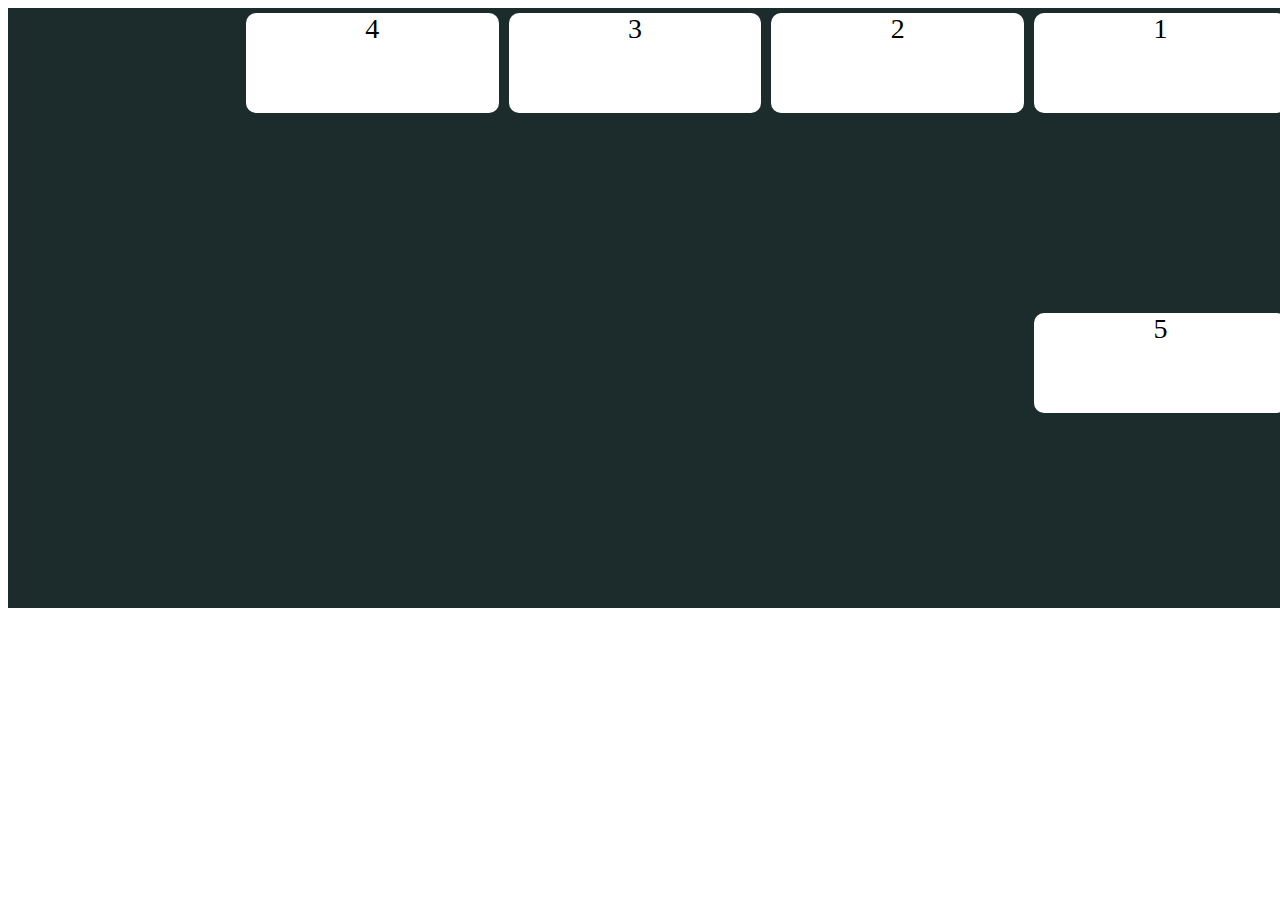
<file: Flex_direccion/index.html>
<!DOCTYPE html>
<html lang="es">
<head>
    <meta charset="UTF-8">
    <meta name="viewport" content="width=device-width, initial-scale=1.0">
    <title>Document</title>
    <link rel="stylesheet" href="./estilos.css">
</head>
<body>
    <main class="contenedor">
        <p>1</p>
        <p>2</p>
        <p>3</p>
        <p>4</p>
        <p>5</p>

    </main>
</body>
</html>
</file>
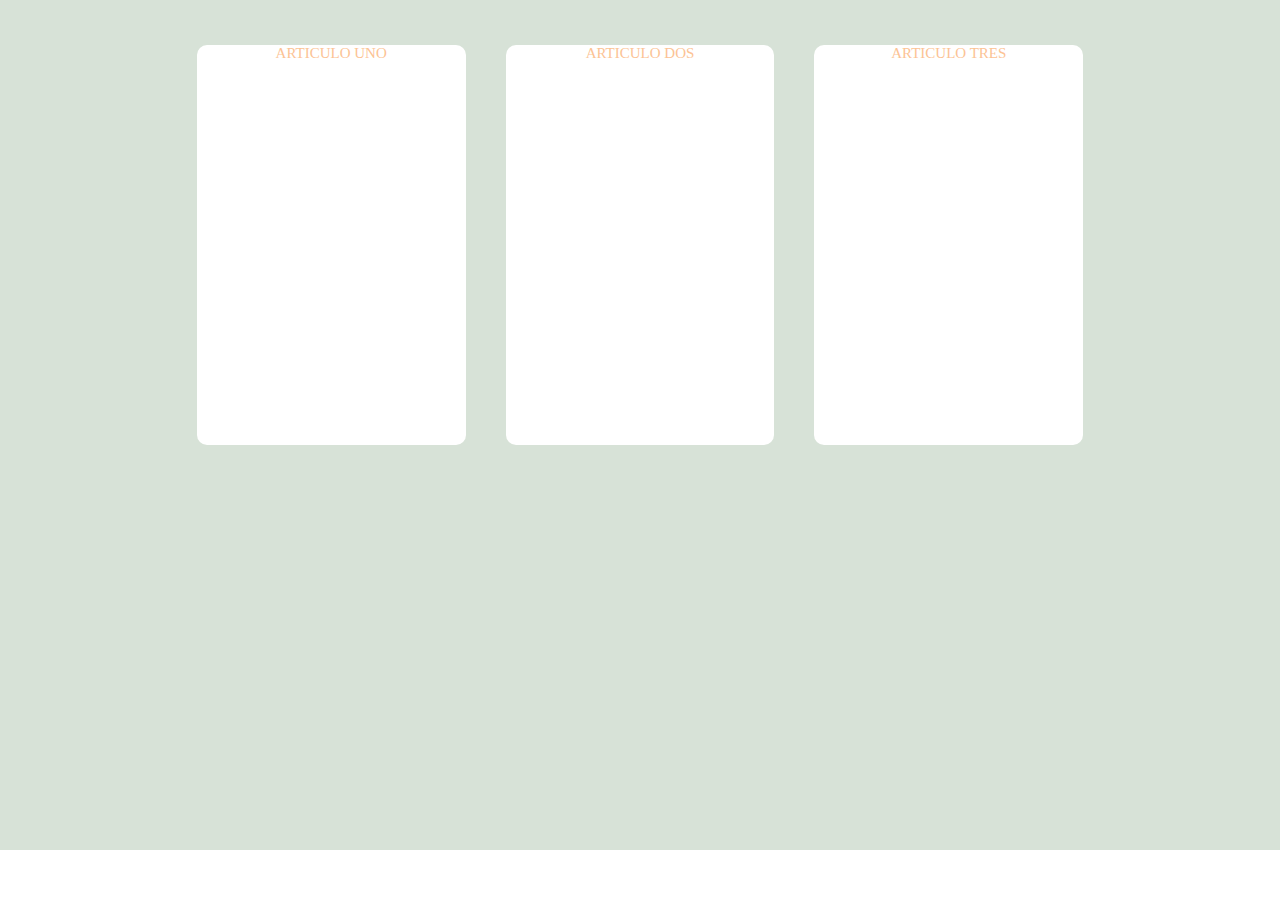
<file: Flex_direccion/practica/index.html>
<!DOCTYPE html>
<html lang="es">
<head>
    <meta charset="UTF-8">
    <meta name="viewarticleort" content="width=device-width, initial-scale=1.0">
    <title>Tarjetas</title>
    <link rel="stylesheet" href="estilos.css">
</head>
<body>
    <main class="contenedor">
        <article class="caja">ARTICULO UNO</article>
        <article class="caja1">ARTICULO DOS</article>
        <article class="caja2">ARTICULO TRES</article>
    </main>
</body>
</html>
</file>
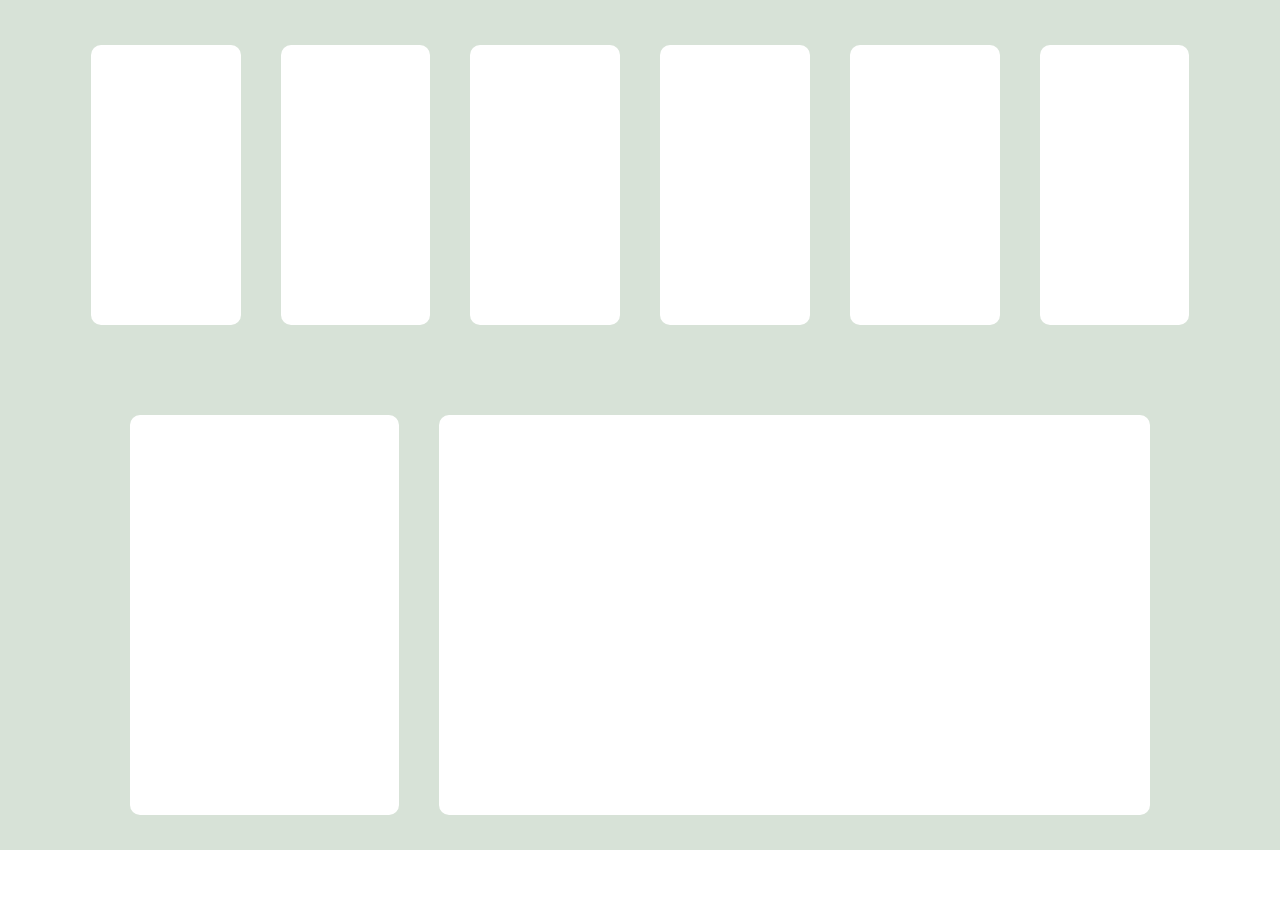
<file: Flex_direccion/tarea_targetas/index.html>
<!DOCTYPE html>
<html lang="es">
<head>
    <meta charset="UTF-8">
    <meta name="viewarticleort" content="width=device-width, initial-scale=1.0">
    <title>Tarjetas</title>
    <link rel="stylesheet" href="estilos.css">
</head>
<body>
    <main class="contenedor">
        <article></article>
        <article></article>
        <article></article>
        <article></article>
        <article></article>
        <article></article>
        <article class="caja"></article>
        <article class="caja2"></article>   
    </main>
</body>
</html>
</file>
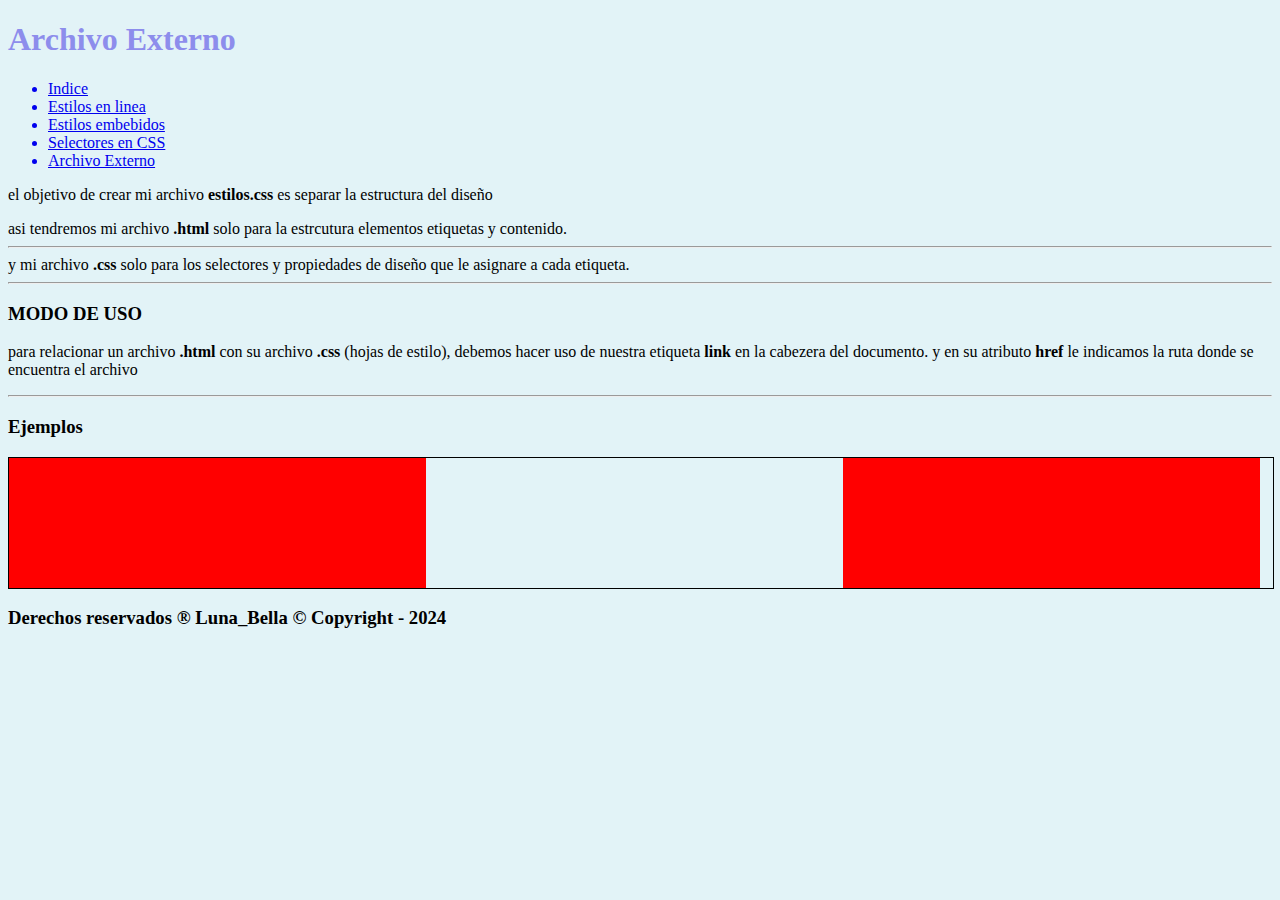
<file: archivo_externo.html>
<!DOCTYPE html>
<html lang="es">
<head>
    <meta charset="UTF-8">
    <meta name="viewport" content="width=device-width, initial-scale=1.0">
    <title>.::Archivos Externos::.</title>
    <link rel="stylesheet" href="./estilos.css">
</head>
<body>
    <header>
        <h1>Archivo Externo</h1>
        <nav>
            <ul>
                <a href="./index.html"><li>Indice</li></a>
                <a href="./enlinea.html"><li>Estilos en linea</li></a>
                <a href="./embebidos.html"><li>Estilos embebidos</li></a>
                <a href="./selectores.html"><li>Selectores en CSS</li></a>
                <a href="./archivo_externo.html"><li>Archivo Externo</li></a>
            </ul>
        </nav>
    </header>
    <main>
        <p>
            el objetivo de crear mi archivo <b>estilos.css</b> es separar la estructura del diseño
        </p>
            <li>asi tendremos mi archivo <b>.html</b> solo para la estrcutura elementos etiquetas y contenido.</li>
            <hr>
            <li>y mi archivo <b>.css</b> solo para los selectores y propiedades de diseño que le asignare a cada etiqueta.</li>
        <hr>
        <h3>MODO DE USO</h3>
        <p>para relacionar un archivo <b>.html</b> con su archivo <b>.css</b> (<span>hojas de estilo</span>), debemos hacer uso de nuestra etiqueta <b>link</b> en la cabezera del documento. y en su atributo <b>href</b> le indicamos la ruta donde se encuentra el archivo</p>
        <hr>
        <h3>Ejemplos</h3>
        <section class="caja">
            <article class="extremos"></article>
            <article></article>
            <article class="extremos"></article>
        </section>
        
    </main>
    <footer>
        <h3 >Derechos reservados &#174 Luna_Bella &copy Copyright - 2024</h3>
    </footer>
</body>
</html>
<!-- la idea de aplicar archivos externos es separar las estructuras de diseño-->
</file>
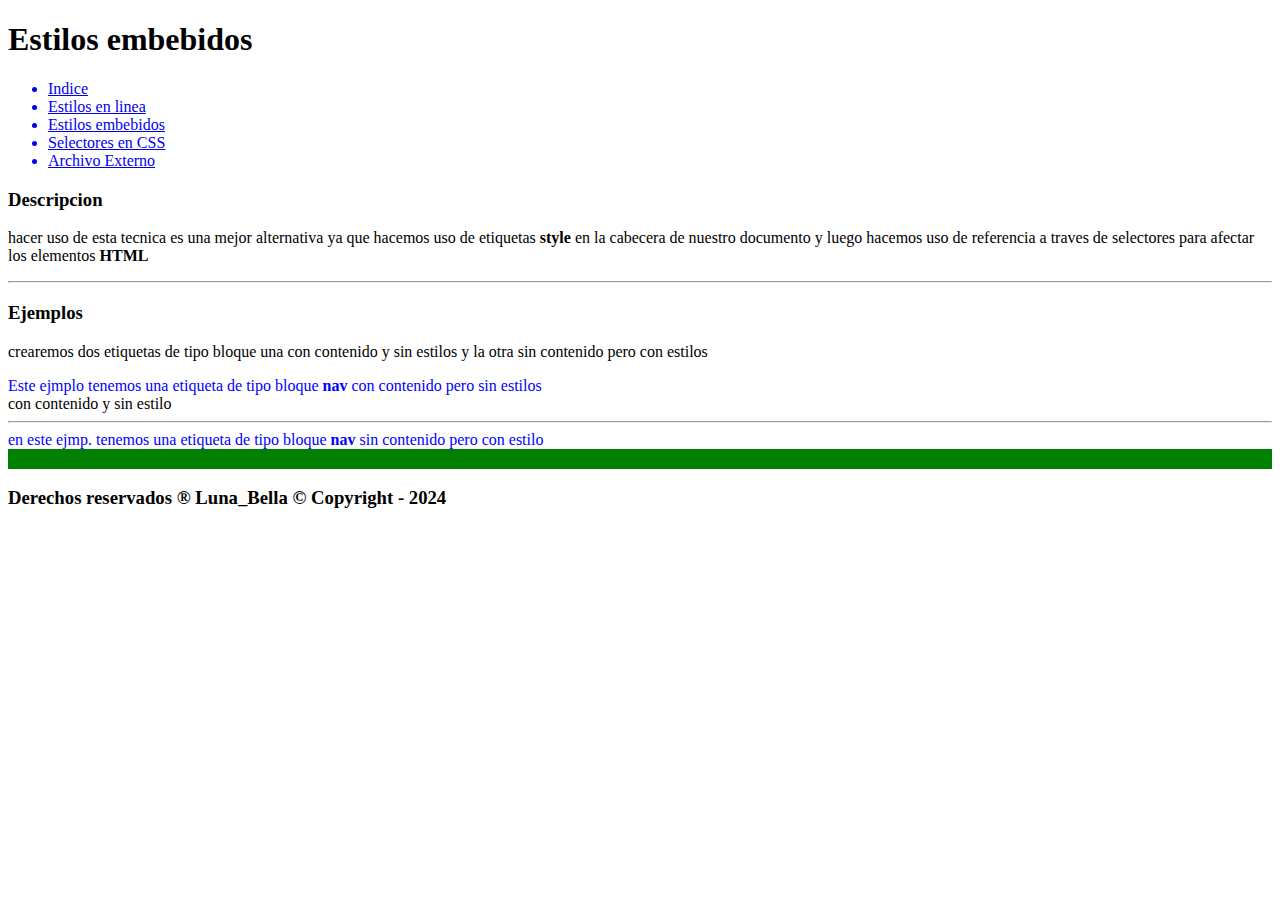
<file: embebidos.html>
<!DOCTYPE html>
<html lang="es">
<head>
    <meta charset="UTF-8">
    <meta name="viewport" content="width=device-width, initial-scale=1.0">
    <title>bloque</title>
    <style> 
        span{
        color: blue;
            }
        aside{
            background: green;
            height: 20px;
        }
    </style> 
<!--Renderizado --- accion que usa el navegador al leer un archivo HTML-->

</head>
<body>
    <header>
        <h1>Estilos embebidos</h1>
        <nav>
            <ul>
                <a href="./index.html"><li>Indice</li></a>
                <a href="./enlinea.html"><li>Estilos en linea</li></a>
                <a href="./embebidos.html"><li>Estilos embebidos</li></a>
                <a href="./selectores.html"><li>Selectores en CSS</li></a>
                <a href="./archivo_externo.html"><li>Archivo Externo</li></a>
            </ul>
        </nav>
    </header>
    <main>
        <section>
            <h3>Descripcion</h3>
            <p>hacer uso de esta tecnica es una mejor alternativa ya que hacemos uso de etiquetas <b>style</b> en la cabecera de nuestro documento y luego hacemos uso de referencia a traves de selectores para afectar los elementos <b>HTML</b></p>
        </section>
        <hr>
        <section>
            <h3>Ejemplos</h3>
            <p>crearemos dos etiquetas de tipo bloque una con contenido y sin estilos y la otra sin contenido pero con estilos</p>
            <li>
                <span>Este ejmplo tenemos una etiqueta de tipo bloque <b>nav</b> con contenido pero sin estilos</span>
            </li>
            <nav>con contenido y sin estilo</nav>
            <hr>
            <li> 
                <span>en este ejmp. tenemos una etiqueta de tipo bloque <b>nav</b> sin contenido pero con estilo</span>
            </li>
            <aside></aside>
        </section>
    </main> 
    <footer>
        <h3 >Derechos reservados &#174 Luna_Bella &copy Copyright - 2024</h3>
    </footer>
</body>
</html>
</file>
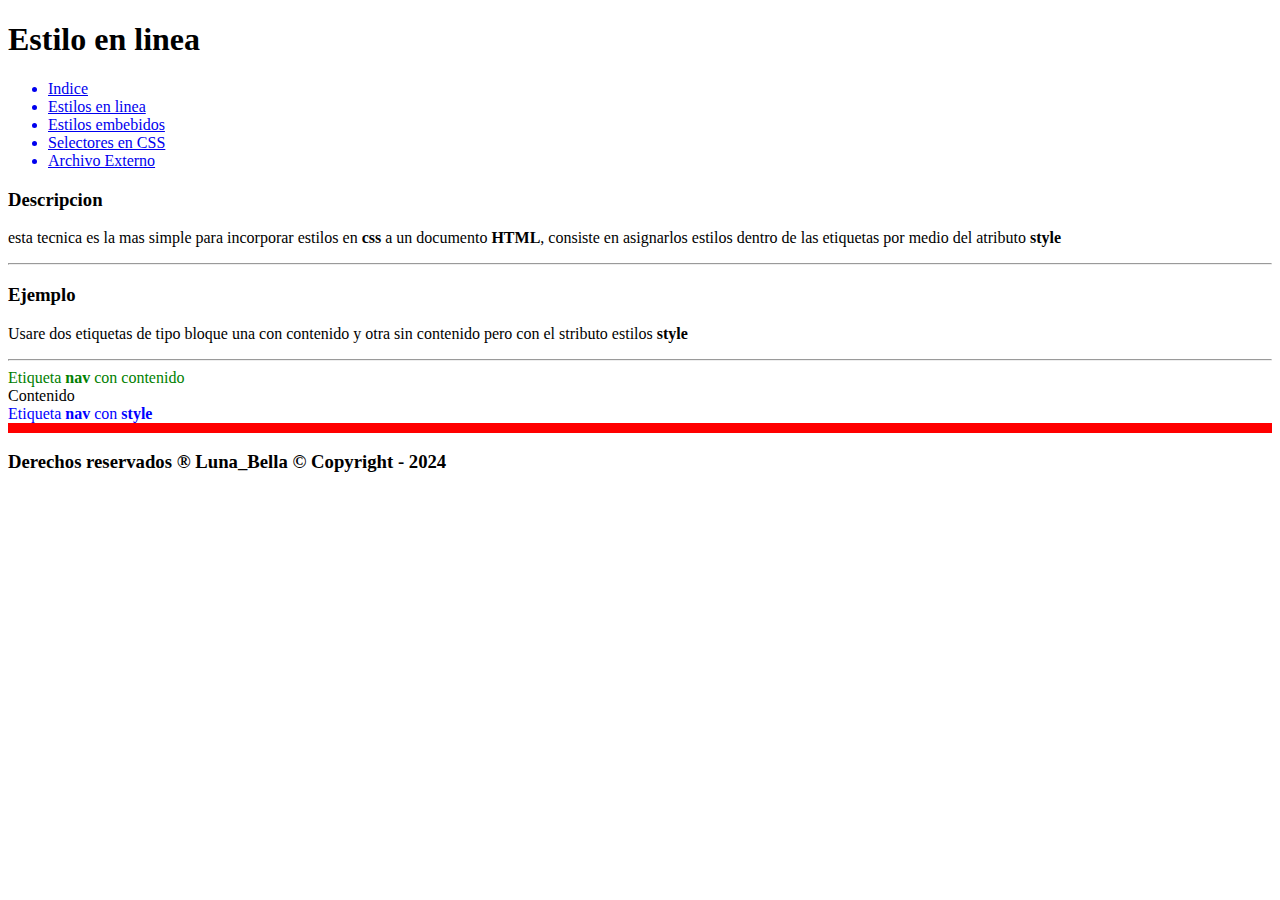
<file: enlinea.html>
<!DOCTYPE html>
<html lang="es">
<head>
    <meta charset="UTF-8">
    <meta name="viewport" content="width=device-width, initial-scale=1.0">
    <title>inline</title>
</head>
<body>
    <header>
        <h1>Estilo en linea</h1>
        <nav>
            <ul>
                <a href="./index.html"><li>Indice</li></a>
                <a href="./enlinea.html"><li>Estilos en linea</li></a>
                <a href="./embebidos.html"><li>Estilos embebidos</li></a>
                <a href="./selectores.html"><li>Selectores en CSS</li></a>
                <a href="./archivo_externo.html"><li>Archivo Externo</li></a>
            </ul>
        </nav>
    </header>
    <main>
        <section>
            <h3>Descripcion</h3>
            <p>esta tecnica es la mas simple para incorporar estilos en <b>css</b> a un documento <b>HTML</b>, consiste en asignarlos estilos dentro de las etiquetas por medio del atributo <b>style</b></p>
        </section>
        <hr>
        <section>
            <h3>Ejemplo</h3>
            <p>Usare dos etiquetas de tipo bloque una con contenido y otra sin contenido pero con el stributo estilos <b>style</b></p>
            <hr>
            <span style="color: green;">Etiqueta <b>nav</b> con contenido</span>
            <nav>Contenido</nav>
            <span style="color: blue;">Etiqueta <b>nav</b> con <b>style</b></span>
            <nav style="background:red; height: 10px;"></nav> <!-- EL background SE USA PARA DESIGNAR EL COLOR DE FONDO-->
        </section>
    </main>
    <footer> <!-- el pie de pag.-->
        <h3>Derechos reservados &#174 Luna_Bella &copy Copyright - 2024</h3>
    </footer>
</body>
</html>

<!-- en linea es colocra style como atributo-->
</file>
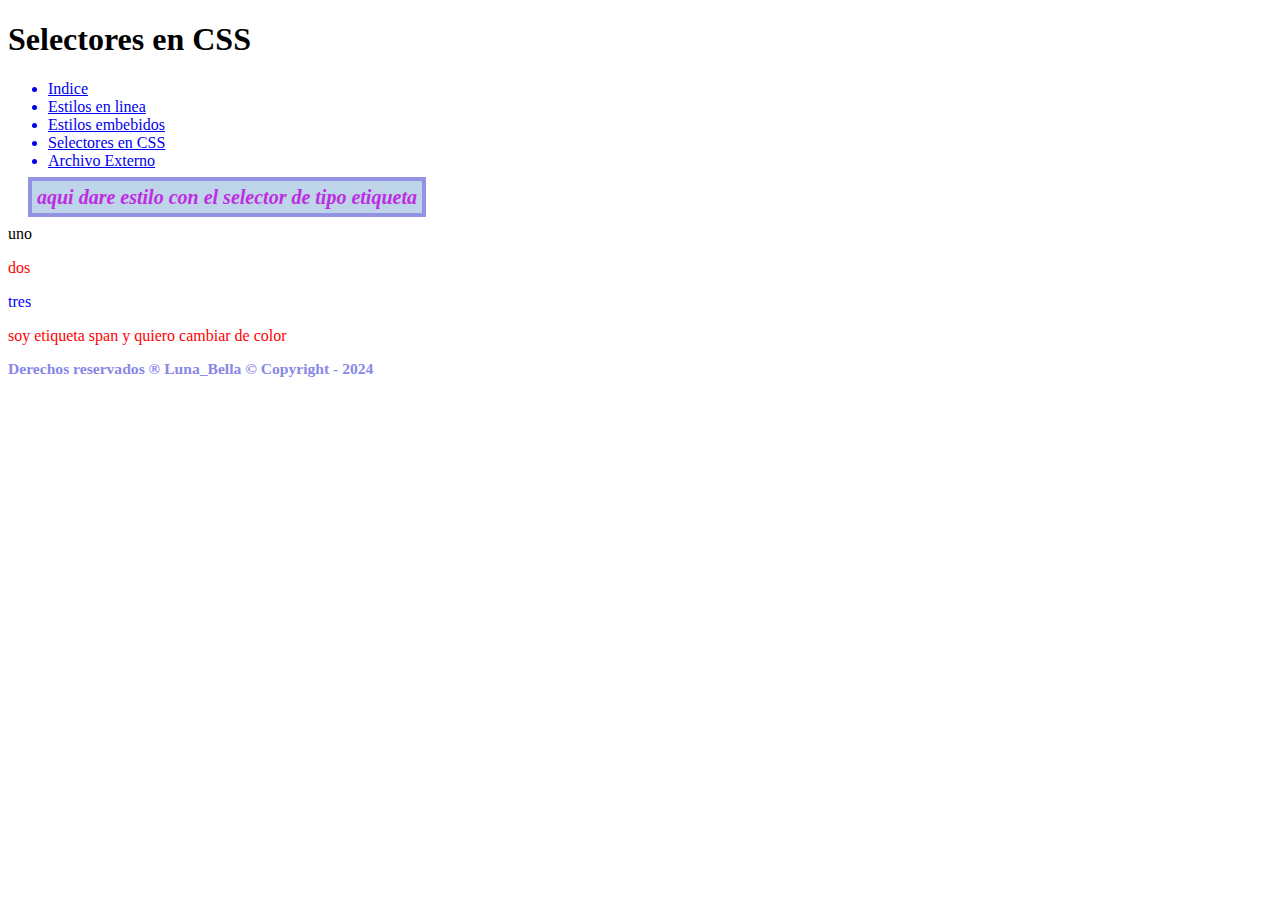
<file: selectores.html>
<!DOCTYPE html>
<html lang="es">
<head>
    <meta charset="UTF-8">
    <meta name="viewport" content="width=device-width, initial-scale=1.0">
    <title>Selectores</title>
    <style>
        span{
            color: rgb(191, 44, 228);
            font-size: 20px;
            font-style: italic;
            background-color: rgb(190, 212, 233);
            padding:5px;
            border: 4px solid rgb(147, 147, 229);
            margin: 20px;
        }
        #text_red{
            color: red;
        }
        .text_blue{
            color: blue;
        }
        footer{
            color: rgb(136, 136, 233);
            font-size: smaller;
        }
    </style>
</head>
<body>
    <header>
        <h1>Selectores en CSS</h1>
        <nav>
            <ul>
                <a href="./index.html"><li>Indice</li></a>
                <a href="./enlinea.html"><li>Estilos en linea</li></a>
                <a href="./embebidos.html"><li>Estilos embebidos</li></a>
                <a href="./selectores.html"><li>Selectores en CSS</li></a>
                <a href="./archivo_externo.html"><li>Archivo Externo</li></a>
            </ul>
        </nav>
    </header>
    <main>
        <span><b>aqui dare estilo con el selector de tipo etiqueta</b></span>
        <p>uno</p>
        <p id="text_red">dos</p> 
        <!--solo llamando a este id colocamos el color para el-- no usar id para nada-->
        <p class="text_blue">tres</p>
        <nav id="text_red">soy etiqueta span y quiero cambiar de color</nav>
        
    </main>
    <footer>
        <h3>Derechos reservados &#174 Luna_Bella &copy Copyright - 2024</h3>
    </footer>
</body>
</html>
</file>
<file: Flex_direccion/estilos.css>
.contenedor{
    background: rgb(28, 44, 44);
    width: 100%;
    height: 600px;
    padding-left: 20px;
    display: flex ;
    flex-direction: row-reverse;
    flex-wrap: wrap;
}
p{
    background: white;
    width: 20%;
    height: 100px;
    text-align: center;
    font-size: 28px;
    margin: 5px;
    border-radius: 10px;
}
</file>
<file: Flex_direccion/practica/estilos.css>
*{
    padding: 0;
    margin: 0;
}
.contenedor{
    background: rgb(215, 226, 215);
    width: 100%;
    height: 850px;
    display: flex;
    justify-content: center;
    flex-wrap: wrap;
    row-gap: 0px;
    column-gap: 10px;
    gap: 10px 30px;
}
article{
    background: white;
    width: 21%;
    height: 400px;
    text-align: center;
    color: rgb(252, 195, 148);
    font-family:fantasy,Times, serif;
    font-size: 15px;
    margin: 5px;
    margin-top: 45px;
    border-radius: 10px;
    border-top-width: 10px;
    cursor:pointer;
    transition: all 1.10s ease-out ;
    transition-property: left, top;
}
article:hover{
    background: rgb(148, 230, 175);
    width: 25%;
    box-shadow: -5px 10px 20px rgb(69, 218, 168);
}
.caja:hover{
    background:rgb(240, 155, 235);
    width: 20%;
    box-shadow: -5px 10px 20px rgb(46, 33, 44);
    rotate: 35deg;
}
.caja1:hover{
    background: rgb(152, 154, 247);
    width: 20%;
    box-shadow: -5px 10px 20px rgb(46, 48, 63);
    rotate: 150deg;
}
.caja2:hover{
    background: rgb(205, 238, 153);
    width: 20%;
    box-shadow: -5px 10px 20px rgb(59, 75, 46);
    rotate: 90deg;
}
</file>
<file: Flex_direccion/tarea_targetas/estilos.css>
*{
    padding: 0;
    margin: 0;
}
.contenedor{
    background: rgb(215, 226, 215);
    width: 100%;
    height: 850px;
    display: flex;
    justify-content: center;
    flex-wrap: wrap;
    row-gap: 0px;
    column-gap: 10px;
    gap: 10px 30px;
}
article{
    background: white;
    width: 11.7%;
    height: 280px;
    text-align: center;
    font-size: 15px;
    margin: 5px;
    margin-top: 45px;
    border-radius: 10px;
    border-top-width: 10px;
    cursor:grab;
}
article:hover{
    background: rgb(148, 230, 175);
    width: 10%;
    box-shadow: -5px 10px 20px rgb(69, 218, 168);

}
.caja{
    background: white;
    width: 21%;
    height: 400px;
    text-align: center;
    font-size: 28px;
    border-radius: 10px;
}
.caja2{
    background: white;
    width: 55.5%;
    height: 400px;
    text-align: center;
    font-size: 28px;
    border-radius: 10px;
}
</file>
<file: estilos.css>
h1{
    color: rgb(141, 141, 236);
}
body{
    background: rgb(226, 243, 247);
}
.caja{
    width: 100%;
    display: flex;
    flex-direction: row;
    border: 1px solid black;
}
article{
    height: 130px;
    width: 33%;
}

.extremos{
    background: red;
}
</file>
